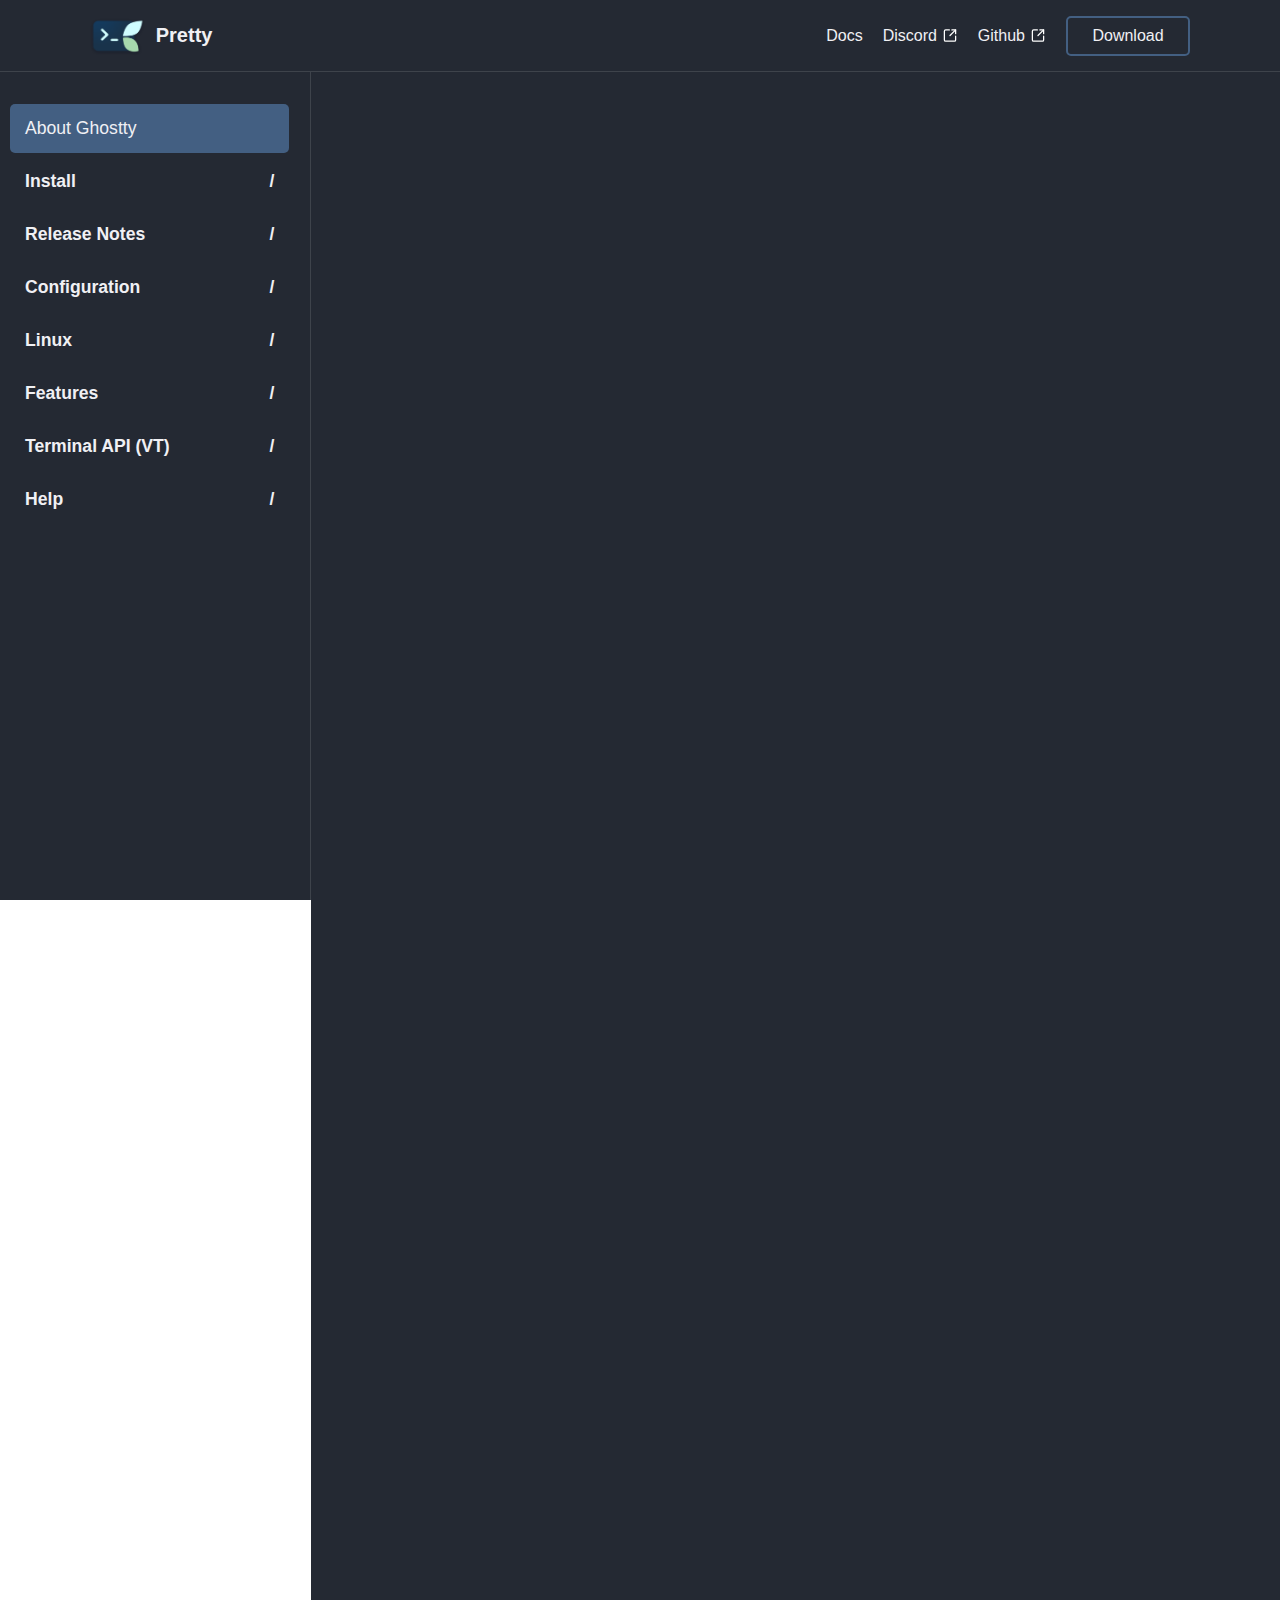
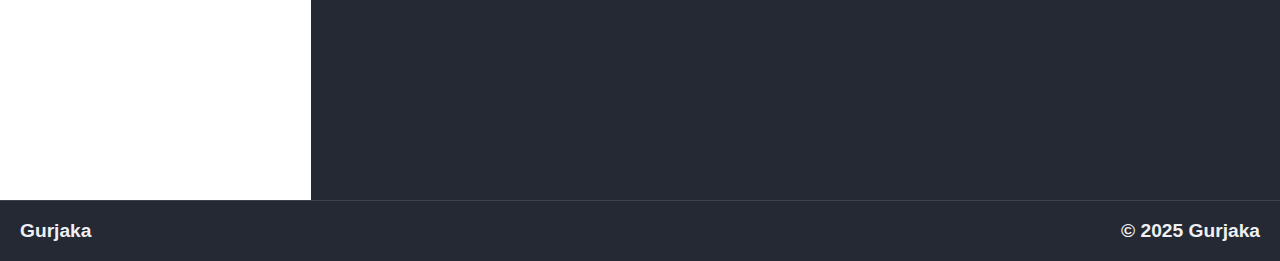
<file: index.html>
<!DOCTYPE html>
<html lang="en">
  <head>
    <meta charset="UTF-8" />
    <meta name="viewport" content="width=device-width, initial-scale=1.0" />
    <title>Pretty-terminal</title>
    <link
      rel="shortcut icon"
      href="src/favicon/pretty_terminal_circle_image.png"
      type="image/x-icon"
    />
    <link rel="stylesheet" href="style.css" />
  </head>
  <body>
    <header>
      <div class="header-div">
        <div class="logo">
          <img src="src/img/pretty.png" alt="" />
          <h1>Pretty</h1>
        </div>
        <div class="burgermenu">
          <div id="nav-icon3">
            <span></span>
            <span></span>
            <span></span>
            <span></span>
          </div>
        </div>
        <div class="links">
          <ul>
            <li><a href="">Docs</a></li>
            <li>
              <a href="">Discord</a
              ><svg
                xmlns="http://www.w3.org/2000/svg"
                width="16"
                height="16"
                viewBox="0 0 24 24"
                fill="none"
                stroke="currentColor"
                stroke-width="2"
                stroke-linecap="round"
                stroke-linejoin="round"
                class="github-icon"
              >
                <path
                  d="M21 13v6a2 2 0 0 1-2 2H5a2 2 0 0 1-2-2V5a2 2 0 0 1 2-2h6"
                ></path>
                <path d="m21 3-9 9"></path>
                <path d="M15 3h6v6"></path>
              </svg>
            </li>
            <li>
              <a href="#">Github</a
              ><svg
                xmlns="http://www.w3.org/2000/svg"
                width="16"
                height="16"
                viewBox="0 0 24 24"
                fill="none"
                stroke="currentColor"
                stroke-width="2"
                stroke-linecap="round"
                stroke-linejoin="round"
                class="github-icon"
              >
                <path
                  d="M21 13v6a2 2 0 0 1-2 2H5a2 2 0 0 1-2-2V5a2 2 0 0 1 2-2h6"
                ></path>
                <path d="m21 3-9 9"></path>
                <path d="M15 3h6v6"></path>
              </svg>
            </li>
          </ul>
          <a class="download-button" href="">Download</a>
        </div>
      </div>
    </header>
    <main>
      <div class="div-aside">
        <nav>
          <div class="sidebar">
            <ul class="links-main">
              <li><a href="">Download</a></li>
              <li>
                <a href="">Discord</a
                ><svg
                  xmlns="http://www.w3.org/2000/svg"
                  width="16"
                  height="16"
                  viewBox="0 0 24 24"
                  fill="none"
                  stroke="currentColor"
                  stroke-width="2"
                  stroke-linecap="round"
                  stroke-linejoin="round"
                  class="github-icon"
                >
                  <path
                    d="M21 13v6a2 2 0 0 1-2 2H5a2 2 0 0 1-2-2V5a2 2 0 0 1 2-2h6"
                  ></path>
                  <path d="m21 3-9 9"></path>
                  <path d="M15 3h6v6"></path>
                </svg>
              </li>
              <li>
                <a href="">Github</a
                ><svg
                  xmlns="http://www.w3.org/2000/svg"
                  width="16"
                  height="16"
                  viewBox="0 0 24 24"
                  fill="none"
                  stroke="currentColor"
                  stroke-width="2"
                  stroke-linecap="round"
                  stroke-linejoin="round"
                  class="github-icon"
                >
                  <path
                    d="M21 13v6a2 2 0 0 1-2 2H5a2 2 0 0 1-2-2V5a2 2 0 0 1 2-2h6"
                  ></path>
                  <path d="m21 3-9 9"></path>
                  <path d="M15 3h6v6"></path>
                </svg>
              </li>
            </ul>
            <div class="div-line1"></div>
            <div class="div-nav">
              <ul class="ul-nav">
                <li class="link-active"><a href="#">About Ghostty</a></li>
                <li class="collapsible">
                  <a href="#">Install</a>
                  <ul class="sub-menu">
                    <li><a href="#">Binaries and Packages</a></li>
                    <li><a href="#">Build from Source</a></li>
                    <li><a href="#">Packaging Ghostty</a></li>
                    <li><a href="#">Prerelease Builds</a></li>
                  </ul>
                </li>
                <li class="collapsible"><a href="#">Release Notes</a></li>
                <li class="collapsible"><a href="#">Configuration</a></li>
                <li class="collapsible"><a href="#">Linux</a></li>
                <li class="collapsible"><a href="#">Features</a></li>
                <li class="collapsible"><a href="#">Terminal API (VT)</a></li>
                <li class="collapsible"><a href="#">Help</a></li>
              </ul>
            </div>
          </div>
        </nav>
      </div>
      <div class="div-main"></div>
    </main>

    <footer>
      <div class="div-footer">
        <div class="box1"><h2>Gurjaka</h2></div>
        <div class="box2"><h2>© 2025 Gurjaka</h2></div>
      </div>
    </footer>
    <script src="script.js"></script>
  </body>
</html>
</file>
<file: style.css>
* {
  padding: 0;
  margin: 0;
  font-family: "Franklin Gothic Medium", "Arial Narrow", Arial, sans-serif;
}

:root {
  --background-color: #242933;
  --dark-color: #2e3440;
  --dark-lite: #3b4252;
  --light-gray: #434c5e;
  --soft-blue-gray: #4c566a;
  --text-color: rgb(240, 240, 244);
}

/* Header */
header {
  position: fixed;
  height: 71px;
  width: 100vw;
  background-color: var(--background-color);
  display: flex;
  align-items: center;
  border-bottom: 0.4px solid rgba(255, 255, 255, 0.123);
  z-index: 20;
}

.header-div {
  display: flex;
  width: 100%;
  justify-content: space-between;
  padding: 0px 90px 0px 90px;
}

.logo img {
  height: 40px;
}

.logo {
  display: flex;
  align-items: center;
  gap: 10px;
}

.logo h1 {
  color: var(--text-color);
  font-size: 20px;
}

.links {
  display: flex;
  align-items: center;
  gap: 20px;
}

.links ul {
  display: flex;
}

.links ul li {
  text-decoration: none;
  list-style-type: none;
  margin: 0px 0px 0px 20px;
  display: flex;
  align-items: center;
  gap: 5px;
}

.links ul li a {
  text-decoration: none;
  color: var(--text-color);
}

.github-icon {
  height: 15px;
  transition: transform 0.3s ease, stroke 0.3s ease, fill 0.3s ease;
  stroke: white;
}

.links ul li:hover .github-icon {
  transform: translateY(-2px);
  stroke: #435f82;
}

.download-button {
  font-family: "Franklin Gothic Medium", "Arial Narrow", Arial, sans-serif;
  text-decoration: none;
  list-style-type: none;
  color: var(--text-color);
  border: 2px solid #435f82;
  display: flex;
  justify-content: center;
  align-items: center;
  width: 120px;
  height: 36px;
  border-radius: 5px;
}

.download-button:hover {
  transition: 0.3s;
  background-color: #435f82;
}

/* Main Section */
main {
  display: flex;
}

.div-main {
  background-color: var(--background-color);
  height: 200vh;
  width: 100vw;
}

/* Sidebar (Aside) */
.div-aside {
  background-color: var(--background-color);
  height: 100vh;
  width: 410px;
  position: sticky;
  top: 0;
  border-right: 0.4px solid rgba(255, 255, 255, 0.123);
}

.sidebar {
  width: 280px;
  padding-top: 100px;
  padding-left: 10px;
}

.sidebar ul {
  list-style-type: none;
  padding: 0;
}

.sidebar li {
  padding: 14px 15px;
  cursor: pointer;
}

.sidebar li a {
  color: var(--text-color);
  text-decoration: none;
  display: block;
  font-size: 1.1rem;
}

.ul-nav li {
  margin: 4px 0px 0px 0px;
}

.collapsible .sub-menu {
  display: none;
  list-style-type: none;
  padding-left: 20px;
}

.collapsible.active .sub-menu {
  display: block;
}

.collapsible a {
  font-weight: bold;
  width: 100%;
  height: 100%;
}

.link-active {
  background-color: #435f82;
  border-radius: 5px;
}

.collapsible a::after {
  content: " /";
  float: right;
}

.collapsible.active a::after {
  content: " /";
}

.sub-menu li a {
  color: #4c566a;
}

.div-line1 {
  margin: 20px 0px 20px 0px;
  width: 100%;
  background-color: rgba(255, 255, 255, 0.123);
  height: 1px;
  display: none;
}

.links-main li {
  display: flex;
  align-items: center;
}

.links-main li a {
  margin: 0px 5px 0px 0px;
}

.links-main :hover .github-icon {
  transform: translateY(-2px);
  stroke: #435f82;
}

.links-main {
  display: none;
}

/* Footer */
footer {
  border-top: 0.4px solid rgba(255, 255, 255, 0.123);
  padding: 0px 20px;
  background-color: var(--background-color);
}

.div-footer {
  height: 60px;
  width: 100%;
  color: var(--text-color);
  display: flex;
  justify-content: space-between;
  align-items: center;
  font-size: 0.8rem;
}

/* Burger Menu */
.burgermenu {
  display: none;
}

#nav-icon3 {
  width: 60px;
  height: 45px;
  position: relative;
  margin: 50px auto;
  transition: 0.5s ease-in-out;
  cursor: pointer;
}

#nav-icon3 span {
  display: block;
  position: absolute;
  height: 4px;
  width: 70%;
  background: var(--text-color);
  border-radius: 9px;
  left: 0;
  transition: 0.25s ease-in-out;
}

#nav-icon3 span:nth-child(1) {
  top: 8px;
}

#nav-icon3 span:nth-child(2),
#nav-icon3 span:nth-child(3) {
  top: 20px;
}

#nav-icon3 span:nth-child(4) {
  top: 32px;
}

#nav-icon3.open span:nth-child(1) {
  top: 18px;
  width: 0%;
  left: 50%;
}

#nav-icon3.open span:nth-child(2) {
  transform: rotate(45deg);
  top: 18px;
}

#nav-icon3.open span:nth-child(3) {
  transform: rotate(-45deg);
  top: 18px;
}

#nav-icon3.open span:nth-child(4) {
  top: 18px;
  width: 0%;
  left: 50%;
}

/* Media */
@media screen and (max-width: 900px) {
  .header-div {
    display: flex;
    width: 100%;
    justify-content: space-between;
    padding: 0px 40px 0px 40px;
  }
}

@media screen and (max-width: 700px) {
  .links {
    display: none;
  }
  .burgermenu {
    display: block;
  }
  .div-aside {
    display: none;
    position: fixed;
    width: 100vw;
    border-right: 0.4px solid rgba(255, 255, 255, 0);
  }
  .active {
    display: block;
  }
  .div-nav {
    width: 100vw;
  }
  .sidebar {
    width: 80vw;
  }
  .div-line1 {
    display: block;
  }
  .links-main {
    display: block;
  }
}

@media screen and (max-width: 1500px) {
  .sidebar {
    width: 90%;
  }
}

@media screen and (max-width: 1280px) {
  .sidebar {
    /* width: 230px; */
  }
}
</file>
